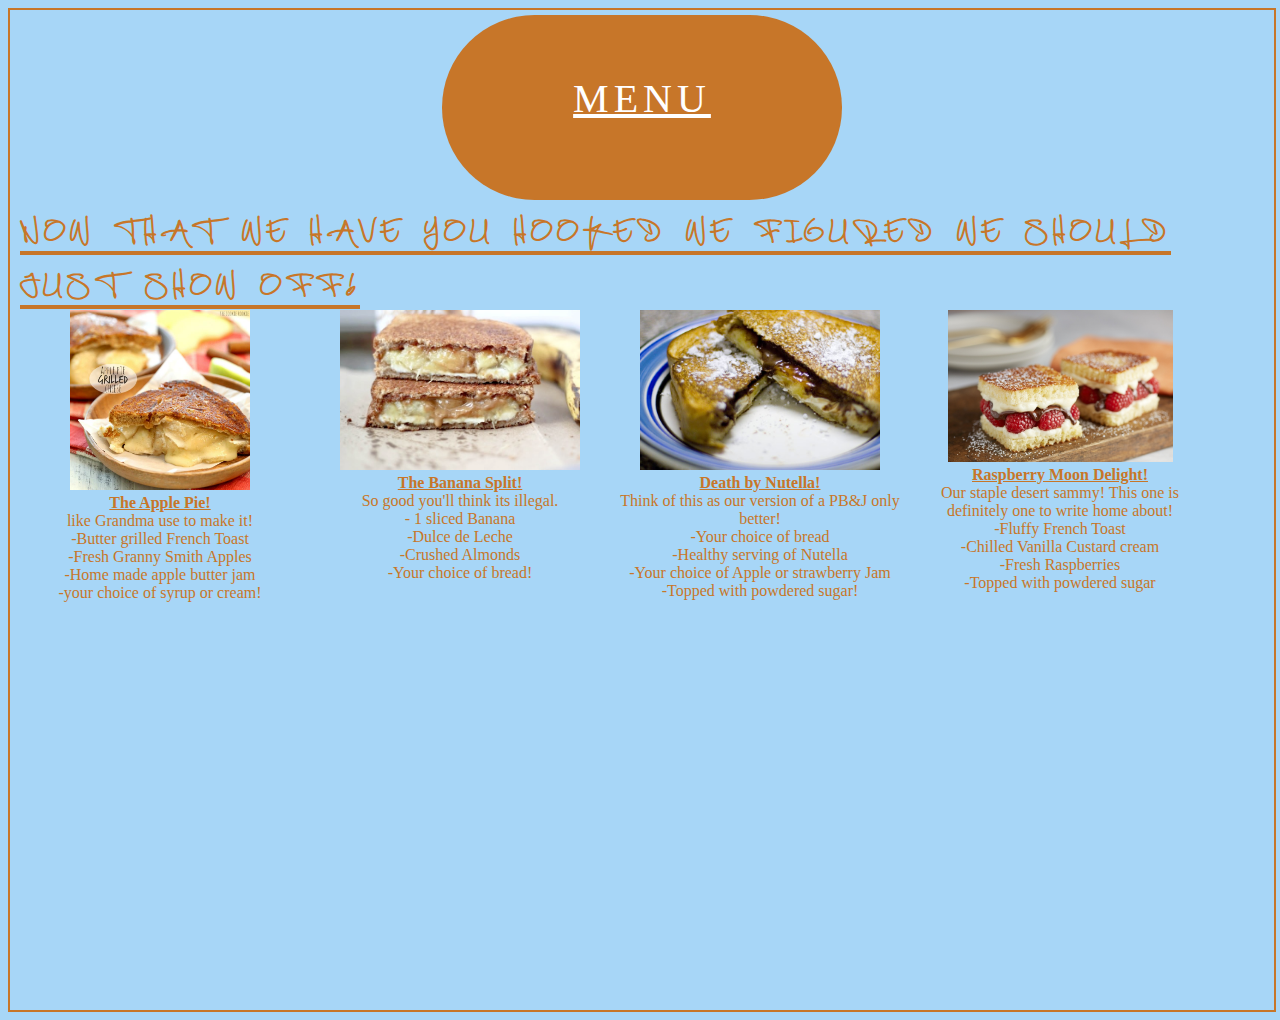
<file: desertmenu.html>
<!DOCTYPE html>
<html>
<head>
	<title>For that SWEET TOOTH!</title>
	<link rel="stylesheet" type="text/css" href="css/cheesus.css">
</head>
<body>
 <div id="wrap">
	<div id="banner"><u>MENU</u></div>
	<div id="menuIntro"><u><b>NOW THAT WE HAVE YOU HOOKED WE FIGURED WE SHOULD JUST SHOW OFF!</b></u></div>

	<div id="item1"><img src="images/applepie.jpg" width="60%"><br>
		          <b><u> The Apple Pie! </u></b><br>
		             like Grandma use to make it!
		             <li>-Butter grilled French Toast</li>
		             <li>-Fresh Granny Smith Apples</li>
		             <li>-Home made apple butter jam</li>
		             <li>-your choice of syrup or cream!</li>
		             
	</div>
	<div id="item2"> <img src="images/banana.jpg" width="80%"><br>
		            <b><u>The Banana Split!</u></b><br>
		            So good you'll think its illegal.
		            <li>- 1 sliced Banana</li>
		            <li>-Dulce de Leche </li>
		            <li>-Crushed Almonds</li>
		            <li>-Your choice of bread!</li>
		           
	</div>
	<div id="item3"><img src="images/nutella.jpg" width="80%"><br>
		         <b><u>Death by Nutella!</u></b><br>
		          Think of this as our version of a PB&J only better!
		         <li>-Your choice of bread</li>
		         <li>-Healthy serving of Nutella</li>
		         <li>-Your choice of Apple or strawberry Jam</li>
		         <li>-Topped with powdered sugar!</li>
		         

	</div>
	<div id="item4"><img src="images/raspberry.jpg" width="75%"><br>
		         <b><u>Raspberry Moon Delight!</u></b><br>
		Our staple desert sammy! This one is definitely one to write home about!
		         <li>-Fluffy French Toast</li>
		         <li>-Chilled Vanilla Custard cream</li>
		         <li>-Fresh Raspberries</li>
		         <li>-Topped with powdered sugar</li>
		         


	</div>

 </div>

</body>
</html>
</file>
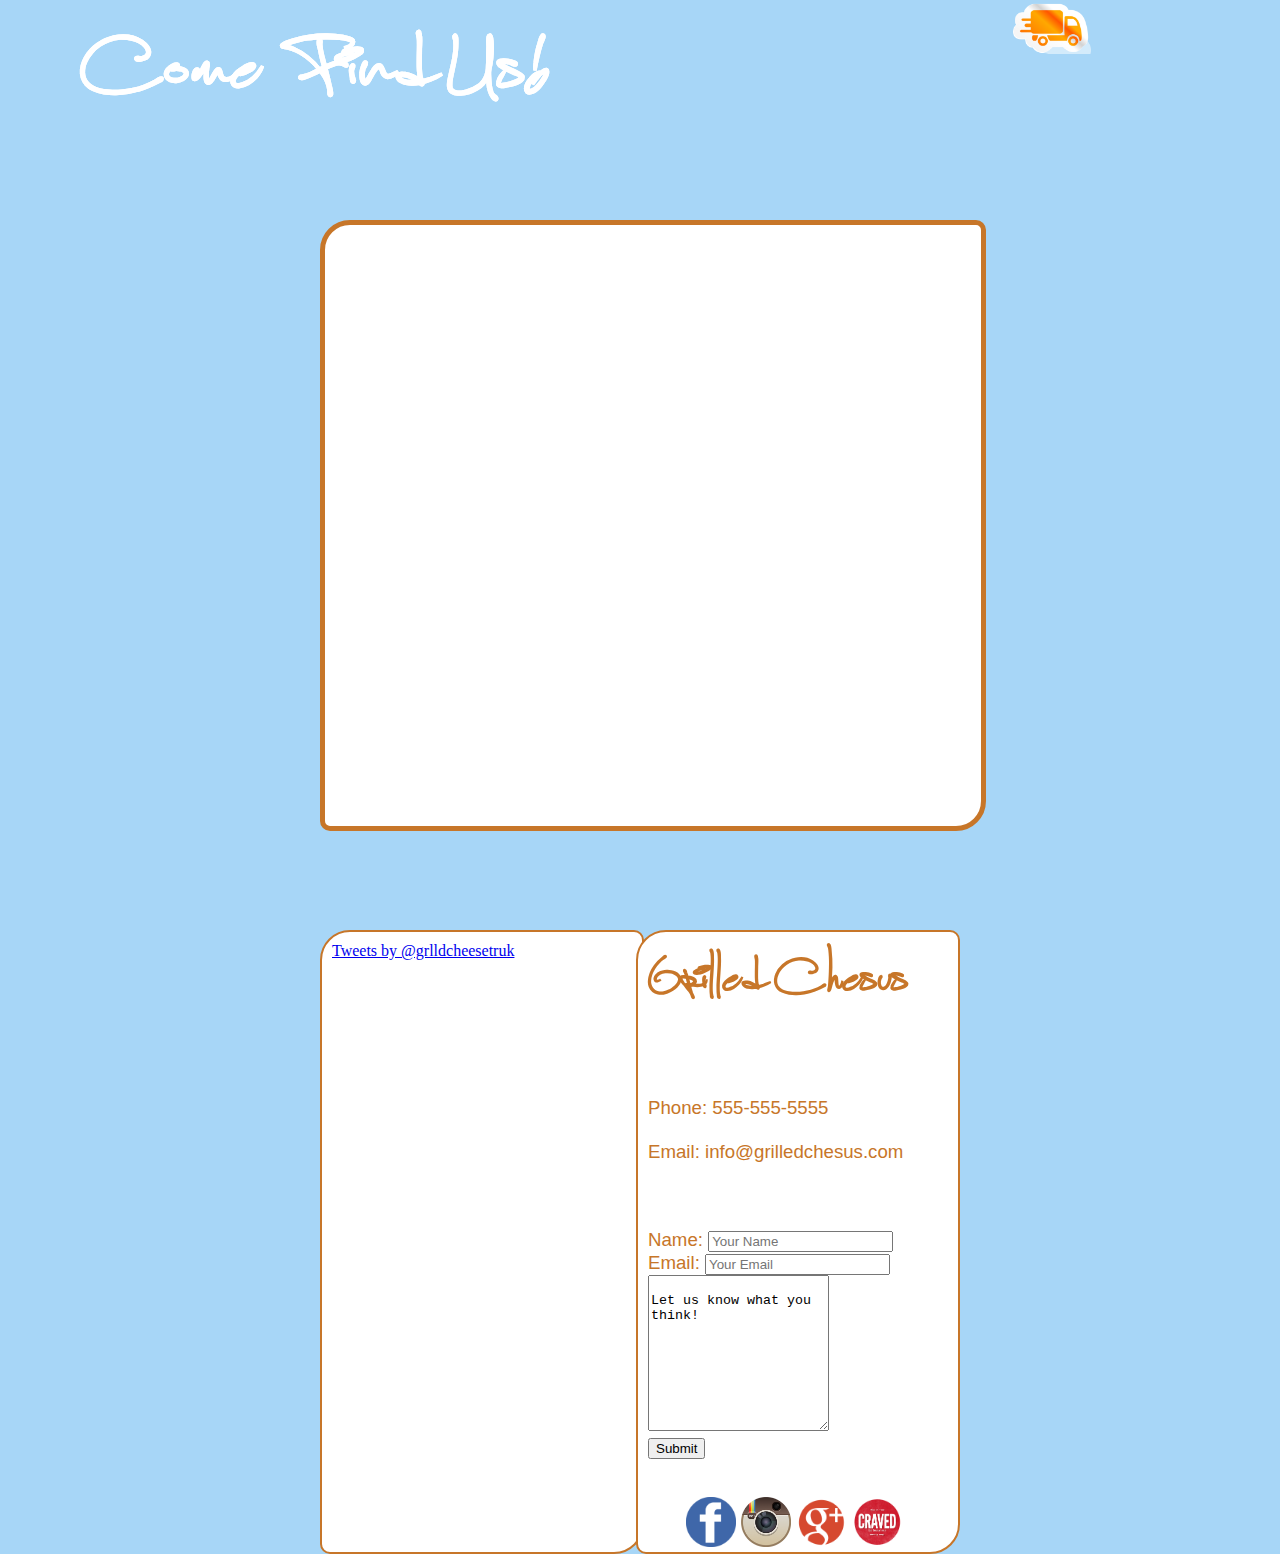
<file: find.html>
<!DOCTYPE html>
<html>
<head>
	<title>Come Find Us</title>
	<link rel="stylesheet" type="text/css" href="css/find.css">
	<script src="https://ajax.googleapis.com/ajax/libs/jquery/2.1.4/jquery.min.js"></script>

	<script type="text/javascript" src="js/find.js"></script>	
</head>
<body>

<span id="title"><b>Come Find Us!</b></span>
<div id="navlogo">
		<a href="index.html"><img src="images/cheesetruck.png" width="30%"></a>
</div>	

<div id="title"><b>Come Find Us!</b></div>


	<div id="wrap">
		<iframe id="map" frameborder="0" scrolling="no" marginheight="0" marginwidth="0"  src="https://maps.google.com/maps?hl=en&q=washington sq park&ie=UTF8&t=m&z=13&iwlic=B&output=embed"></iframe>

		<section  id="twitter">
			<a class="twitter-timeline" href="https://twitter.com/grlldcheesetruk" data-widget-id="635118001516343297">Tweets by @grlldcheesetruk</a>
		</section>

		<section id="contact">
			<span id="heading"><b>Grilled Chesus</b></span>
			<br/>
			<br/>
			<br/>
			<br/>
			Phone: 555-555-5555
			<br/>
			<br/>
			Email: info@grilledchesus.com
			<br/>
			<br/>
			<br/>
			<br/>
			<form action="demo_form.asp">
				Name: <input type="text" placeholder="Your Name">
				<br/>
				Email: <input type="text" placeholder="Your Email">
				<br/>
				<textarea rows="10" cols="20">
					Let us know what you think!
				</textarea>
				<br/>
				<input type="submit" value="Submit">
				<div id="social">
					<a href="https://www.facebook.com/" target="_blank"><img src="images/fb.png" width="50px" height="50px"></a>
					<a href="https://instagram.com/" target="_blank" ><img src="images/insta.png"width="50px" height="50px"></a>
					<a href="https://plus.google.com/" target="_blank"><img src="images/google.png" width="50px" height="50px"></a>
					<a href="https://www.seamless.com/" target="_blank"><img src="images/seamless.png" width="50px" height="50px"></a>
				</div>
			</form>
		</section>

	</div>
</body>
</html>
</file>
<file: css/cheesus.css>
@font-face {
	font-family: shimesOne;
	src: url(../fonts/ShimesOne_PERSONAL.ttf);
}
body{
	background:rgba(167,214,247,1);
}
nav{
	position: absolute;
	top: 200px;
	left: 10px;

}
nav ul{
	list-style: none;
	/*border:solid 2px rgba(199,118,41,1);*/

}
nav ul li{
	border: solid 10px rgba(199,118,41,1);
	display: inline-block;
	text-align: center;
	padding-top: 55px;
	font-size: 30pt;
	width: 250px;
	height: 120px;
	margin: 5px;
	border-radius: 100px;


}
nav ul li:hover{
	cursor: pointer;
	background: rgba(199,118,41,1);
	color: white;
}
nav ul a{
	color: black;
}
#carDiv{
	position: relative;
	top: 25px;
}
#menuDiv{
	background: rgba(199,118,41,1);
	width: 250px;
	height: 120px;
	border-radius: 100px;
	padding-top: 55px;
	text-align: center;
	font-size: 15pt;
	color: white;
	position: absolute;
	top: 415px;
	left: 350px;
	z-index: 1;
	display: none;

}

#clickMenu{

}
div li{
	list-style: none;
}
div a{
	text-decoration: none;
	color: white;
	cursor: pointer;
}
#logo{
	font-family: shimesOne;
	letter-spacing: 15px;
	font-size: 40pt;
	position: absolute;
	bottom: 75px;
	right: 0px;
	color: rgba(199,118,41,1);

}

#aboutDiv{
	width: 600px;
	height: 200px;
	text-align: left;
	word-spacing: 3px;
	font-size: 30pt;
	font-family: shimesOne;
	color: rgba(199,118,41,1);
	position: absolute;
	top: 10px;
	left: 10px;
	display: none;
}
#wrap{
	width: 100%;
	height:1000px;
	border: solid 2px rgba(199,118,41,1)
}
#banner{
	margin: 0 auto;
	margin-top: 5px;
	margin-bottom: 10px;
	width: 400px;
	height: 125px;
	border-radius: 200px;
	background:rgba(199,118,41,1);
	padding-top: 60px;
	font-size: 30pt;
	letter-spacing: 5px;
	color: white;
	text-align: center;
}#item1{
	/*border: solid 1px white;*/
	width: 300px;
	height: 300px;
	text-align: center;
	color: rgba(199,118,41,1);
	float: left;
	/*position: relative;
	top: 100px;
	left: 0px;*/
}
#item2{
	/*border: solid 1px white;*/
	width: 300px;
	height: 300px;
	text-align: center;
	color: rgba(199,118,41,1);
	float: left;
	/*position: relative;
	top: 100px;
	left: 300px;*/
}
#menuIntro{
	margin: 10px;
	margin-bottom: 40px;	
	width: 100%;
	height: 60px;
	word-spacing: 7px;
	font-size: 30pt;
	text-align: left;
	letter-spacing: 5px;
	font-family: shimesOne;
	color: rgba(199,118,41,1);
}
#item3{
	/*border: solid 1px white;*/
	width: 300px;
	height: 300px;
	text-align: center;
	color: rgba(199,118,41,1);
	float: left;
}
#item4{
	/*border: solid 1px white;*/
	width: 300px;
	height: 300px;
	text-align: center;
	color: rgba(199,118,41,1);
	float: left;
}
</file>
<file: css/find.css>
@font-face {
	font-family: shimesOne;
	src: url(../fonts/ShimesOne_PERSONAL.ttf);
}
body{
	background: rgb(167,214,247);
}
#navlogo{
	margin: 0px;
	padding: 0px;
	position: absolute;
	top: 0px;
	right: 0px;
}
#title{
	position: absolute;
	top: 10px;
	left: 80px;
	font-family: shimesOne;
	color: white;
	font-size: 80pt;
	

}
#wrap{
	position: absolute;
	top: 150px;
	left: 0;
	right: 0;
	bottom: 0; 
	margin: auto;
	width: 50%;
	height: 100%;
}

#map{
	position: absolute;
	top: 0px;
	left: 0;
	right: 0;
	bottom: 0; 
	margin: auto;
	padding: 8px;
	background: white;
	border: solid 5px rgb(199,118,41);
	border-top-left-radius: 30px;
	border-top-right-radius: 10px;
	border-bottom-right-radius: 30px;
	border-bottom-left-radius: 10px; 	
	overflow: hidden;
	width: 100%;
	height: 65%;
}

#twitter{
	width: 300px;
	height: 600px;
	position: absolute;
	top: 95%;
	left: 0;
	margin: 0;
	padding: 10px;
	background: white;
	border: solid 2px rgb(199,118,41);
	border-top-left-radius: 30px;
	border-top-right-radius: 10px;
	border-bottom-right-radius: 30px;
	border-bottom-left-radius: 10px; 	
	overflow: hidden;

}

#contact{
	position: absolute;
	top: 95%;
	right: 0;
	margin: 0;
	padding: 10px;
	background: white;
	width: 300px;
	height: 600px;
	border: solid 2px rgb(199,118,41);
	border-top-left-radius: 30px;
	border-top-right-radius: 10px;
	border-bottom-right-radius: 30px;
	border-bottom-left-radius: 10px;
	font-family: arial;
	font-size: 14pt;
	color: rgb(199,118,41);
}

#heading{
	font-size: 50pt;
	text-align: center;
	font-family: shimesOne;
}

#social{
	position: absolute;
	bottom: 20px;
	left: 15%;
	right: 0;
	bottom: 0; 
	margin: auto;

}
</file>
